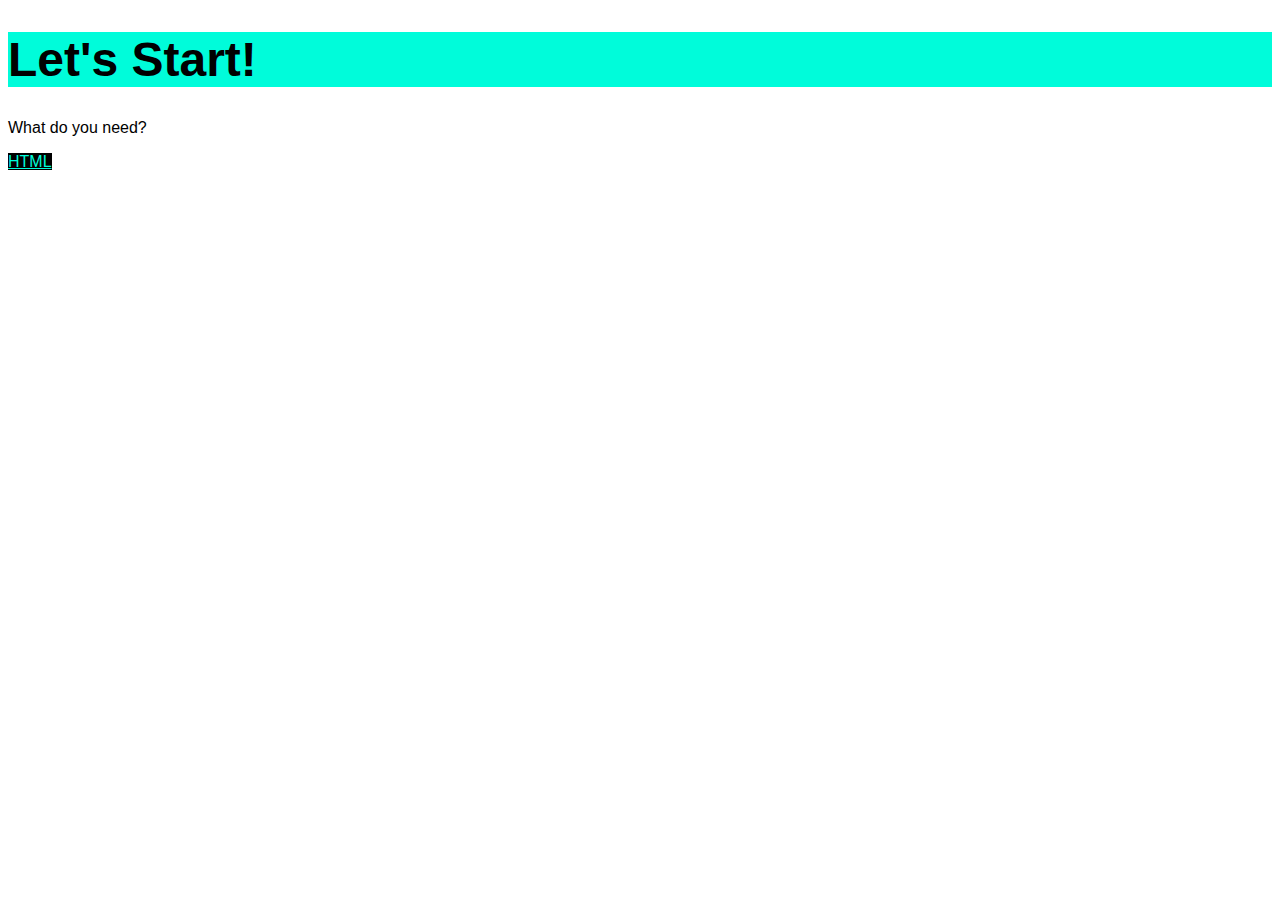
<file: courses/index.html>
<!DOCTYPE html>
<html lang="en">
<head>
  <meta charset="UTF-8">
  <meta name="viewport" content="width=device-width, initial-scale=1.0">
  <link rel="stylesheet" href="../style.css">
  <title>Let's start!</title>
</head>
<body>
  <h1>Let's Start!</h1>
  <p>What do you need?</p>
  <a href="html/">HTML</a>
</body>
</html>
</file>
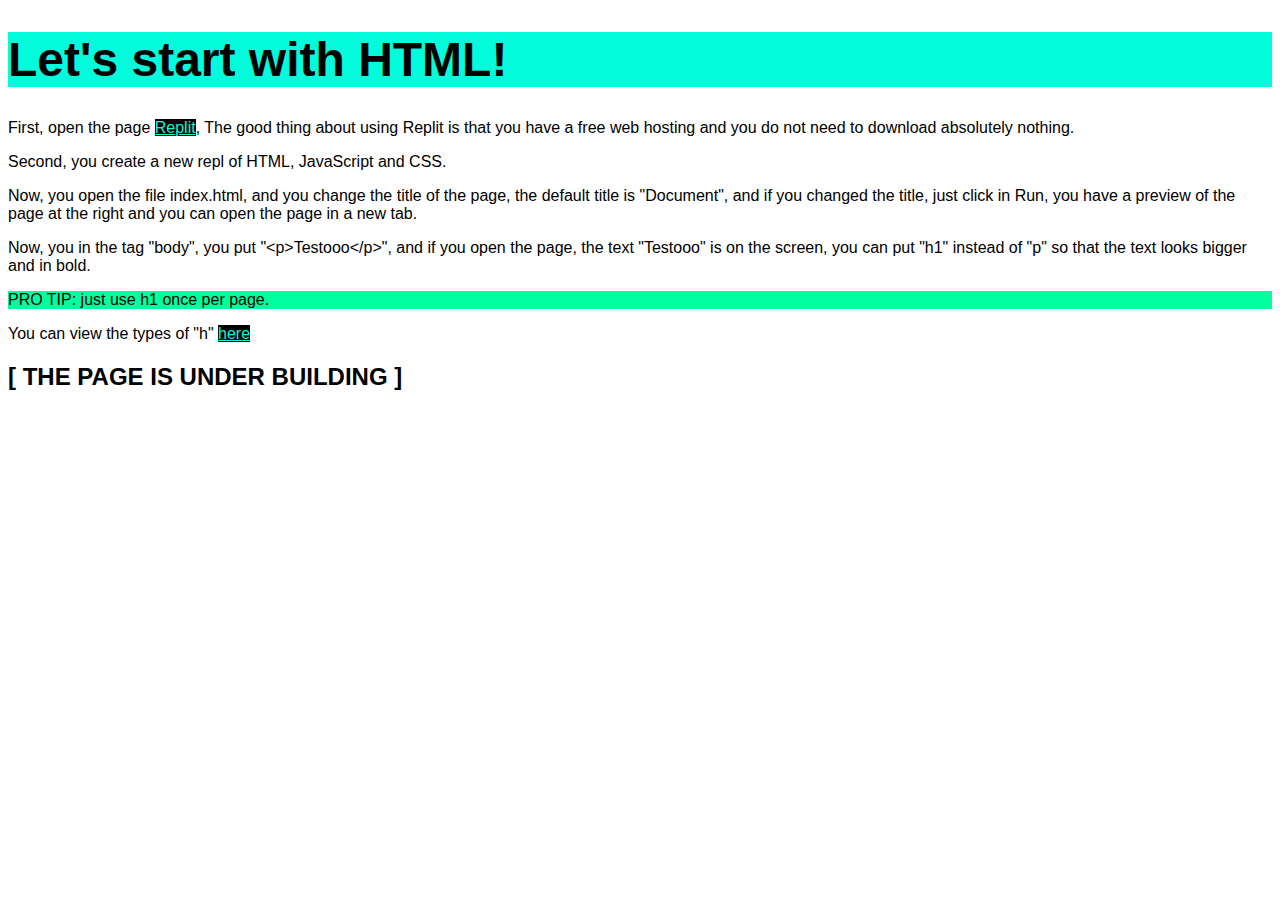
<file: courses/html/index.html>
<!DOCTYPE html>
<html lang="en">
<head>
  <meta charset="UTF-8">
  <meta name="viewport" content="width=device-width, initial-scale=1.0">
<link rel="stylesheet" href="../../style.css">
  <title>HTML</title>
<script src="htmlcourse.js"></script>
</head>
<body>
  <h1>Let's start with HTML!</h1>
  <p>First, open the page <a href="https://replit.com">Replit</a>, The good thing about using Replit is that you have a free web hosting and you do not need to download absolutely nothing.</p>
  <p>Second, you create a new repl of HTML, JavaScript and CSS.</p>
  <p>Now, you open the file index.html, and you change the title of the page, the default title is "Document", and if you changed the title, just click in Run, you have a preview of the page at the right and you can open the page in a new tab.</p>
  <p>Now, you in the tag "body", you put "&lt;p&gt;Testooo&lt;/p&gt;", and if you open the page, the text "Testooo" is on the screen, you can put "h1" instead of "p" so that the text looks bigger and in bold.</p><p class="protip">PRO TIP: just use h1 once per page.</p>
  <p>You can view the types of "h" <a href="typesofh.html">here</a></p>
  <h2>[ THE PAGE IS UNDER BUILDING ]</h2>
</body>
</html>
</file>
<file: style.css>
* {
  font-family: Roboto, sans-serif;
}

h1 {
  font-size: 48px;
  background-color: rgb(0, 252, 218);
}

a {
  color: rgb(0, 252, 218);
  background-color: black;
}

.protip {
  background-color: rgb(0, 255, 157)
}
</file>
